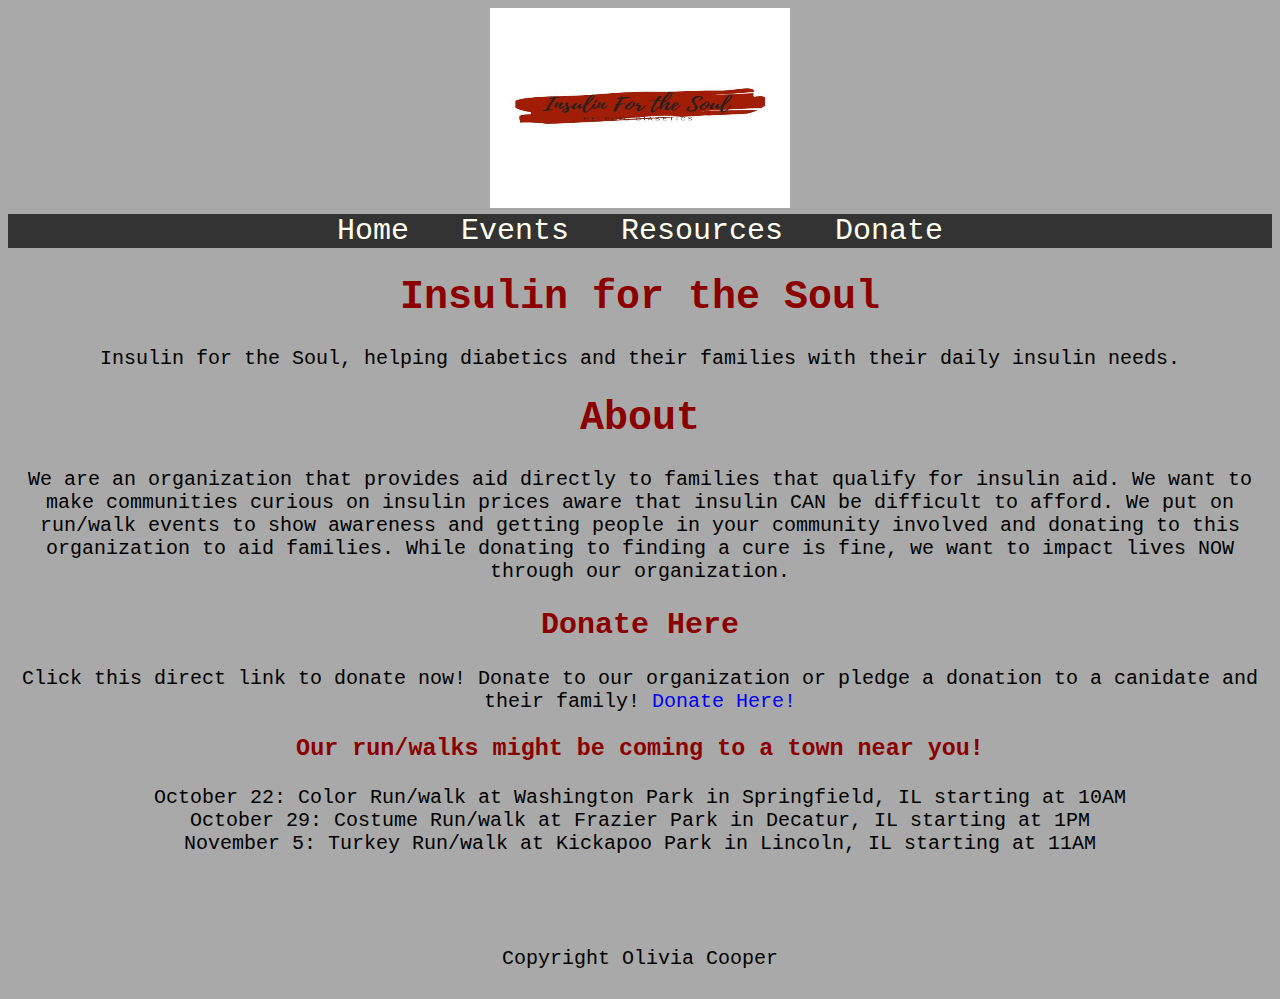
<file: index.html>
<!DOCTYPE html> 
<html>
<head>
    <meta name="viewport" content="width=device-width, initial-scale=1"> 
    <link href="css/issue.css" rel="stylesheet" type="text/css">
    <title> Home Page </title>
    <header> <img src ="images/Pink%20White%20Simple%20Watercolor%20%20Splash%20Logo%20-2.jpg" width="300" height= "200"> </header>
    </head>
<body> 
    <header>
    </header>
    <nav>
        <div class="topnav"> 
            <a href="index.html">Home</a>
            <a href="events.html">Events</a>
            <a href="resources.html">Resources</a>
            <a href="donate.html">Donate</a>
        </div>
    </nav>
    <h1> Insulin for the Soul</h1>
    <p> Insulin for the Soul, helping diabetics and their families with their daily insulin needs.</p>
    <h1> About</h1>
    <p2> We are an organization that provides aid directly to families that qualify for insulin aid. We want to make communities curious on insulin prices aware that insulin CAN be difficult to afford. We put on run/walk events to show awareness and getting people in your community involved and donating to this organization to aid families. While donating to finding a cure is fine, we want to impact lives NOW through our organization. </p2>
    <h2> Donate Here</h2>
    <p3> Click this direct link to donate now! Donate to our organization or pledge a donation to a canidate and their family!</p3> <a href= "https://docs.google.com/forms/d/e/1FAIpQLSdAG6AQ9fvlvNBfoSSRjNca5oBEDosbPoBaazDLN3yWqvHZNg/viewform?usp=sf_link">Donate Here!</a>
    
    <h3> Our run/walks might be coming to a town near you!</h3>
        <li> October 22: Color Run/walk at Washington Park in Springfield, IL starting at 10AM </li>
        <li> October 29: Costume Run/walk at Frazier Park in Decatur, IL starting at 1PM </li>
        <li> November 5: Turkey Run/walk at Kickapoo Park in Lincoln, IL starting at 11AM </li> 
    <br>
    <br>
    <br>
    <br>

    <footer> Copyright Olivia Cooper </footer>
    
    </body>
</html>
</file>
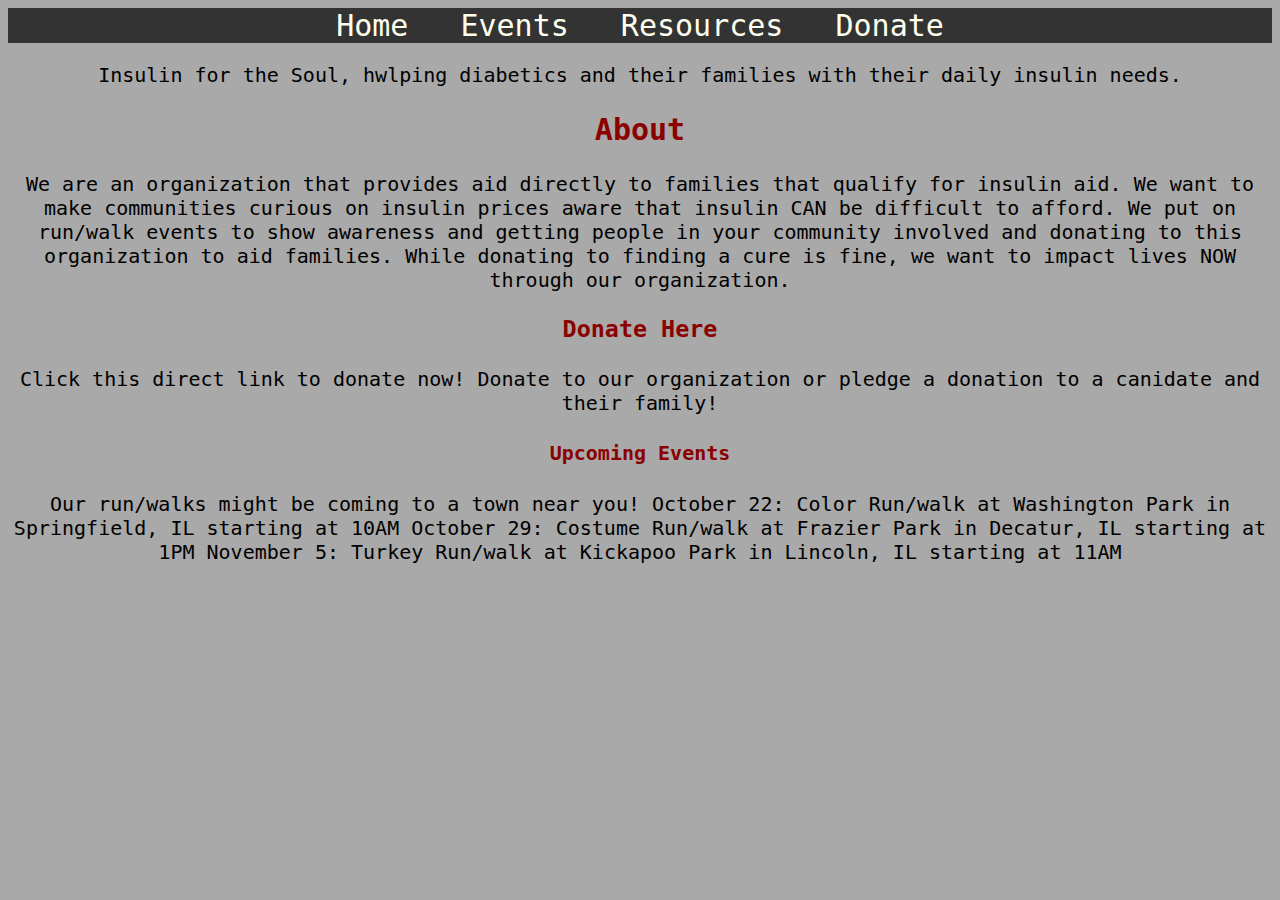
<file: about.html>
<!DOCTYPE html> 
<html>
<head>
    <meta name="viewport" content="width=device-width, initial-scale=1"> 
    <link href="css/issue.css" rel="stylesheet" type="text/css">
    <title> Issue Site Home Page</title>
    </head>
<body> 
    <header>
    </header>
    <nav>
        <div class="topnav"> 
            <a href="index.html">Home</a>
            <a href="events.html">Events</a>
            <a href="resources.html">Resources</a>
            <a href="donate.html">Donate</a>
        </div>
    </nav>
    <p> Insulin for the Soul, hwlping diabetics and their families with their daily insulin needs.</p>
    <h2> About</h2>
    <p2> We are an organization that provides aid directly to families that qualify for insulin aid. We want to make communities curious on insulin prices aware that insulin CAN be difficult to afford. We put on run/walk events to show awareness and getting people in your community involved and donating to this organization to aid families. While donating to finding a cure is fine, we want to impact lives NOW through our organization. </p2>
    <h3> Donate Here</h3>
    <p3> Click this direct link to donate now! Donate to our organization or pledge a donation to a canidate and their family!</p3>
    <h4> Upcoming Events</h4>
    <p4> Our run/walks might be coming to a town near you!
    October 22: Color Run/walk at Washington Park in Springfield, IL starting at 10AM 
    October 29: Costume Run/walk at Frazier Park in Decatur, IL starting at 1PM
    November 5: Turkey Run/walk at Kickapoo Park in Lincoln, IL starting at 11AM</p4>
    <aside> 
    </aside>
    
    <footer>
    </footer>
    
    </body>
</html>
</file>
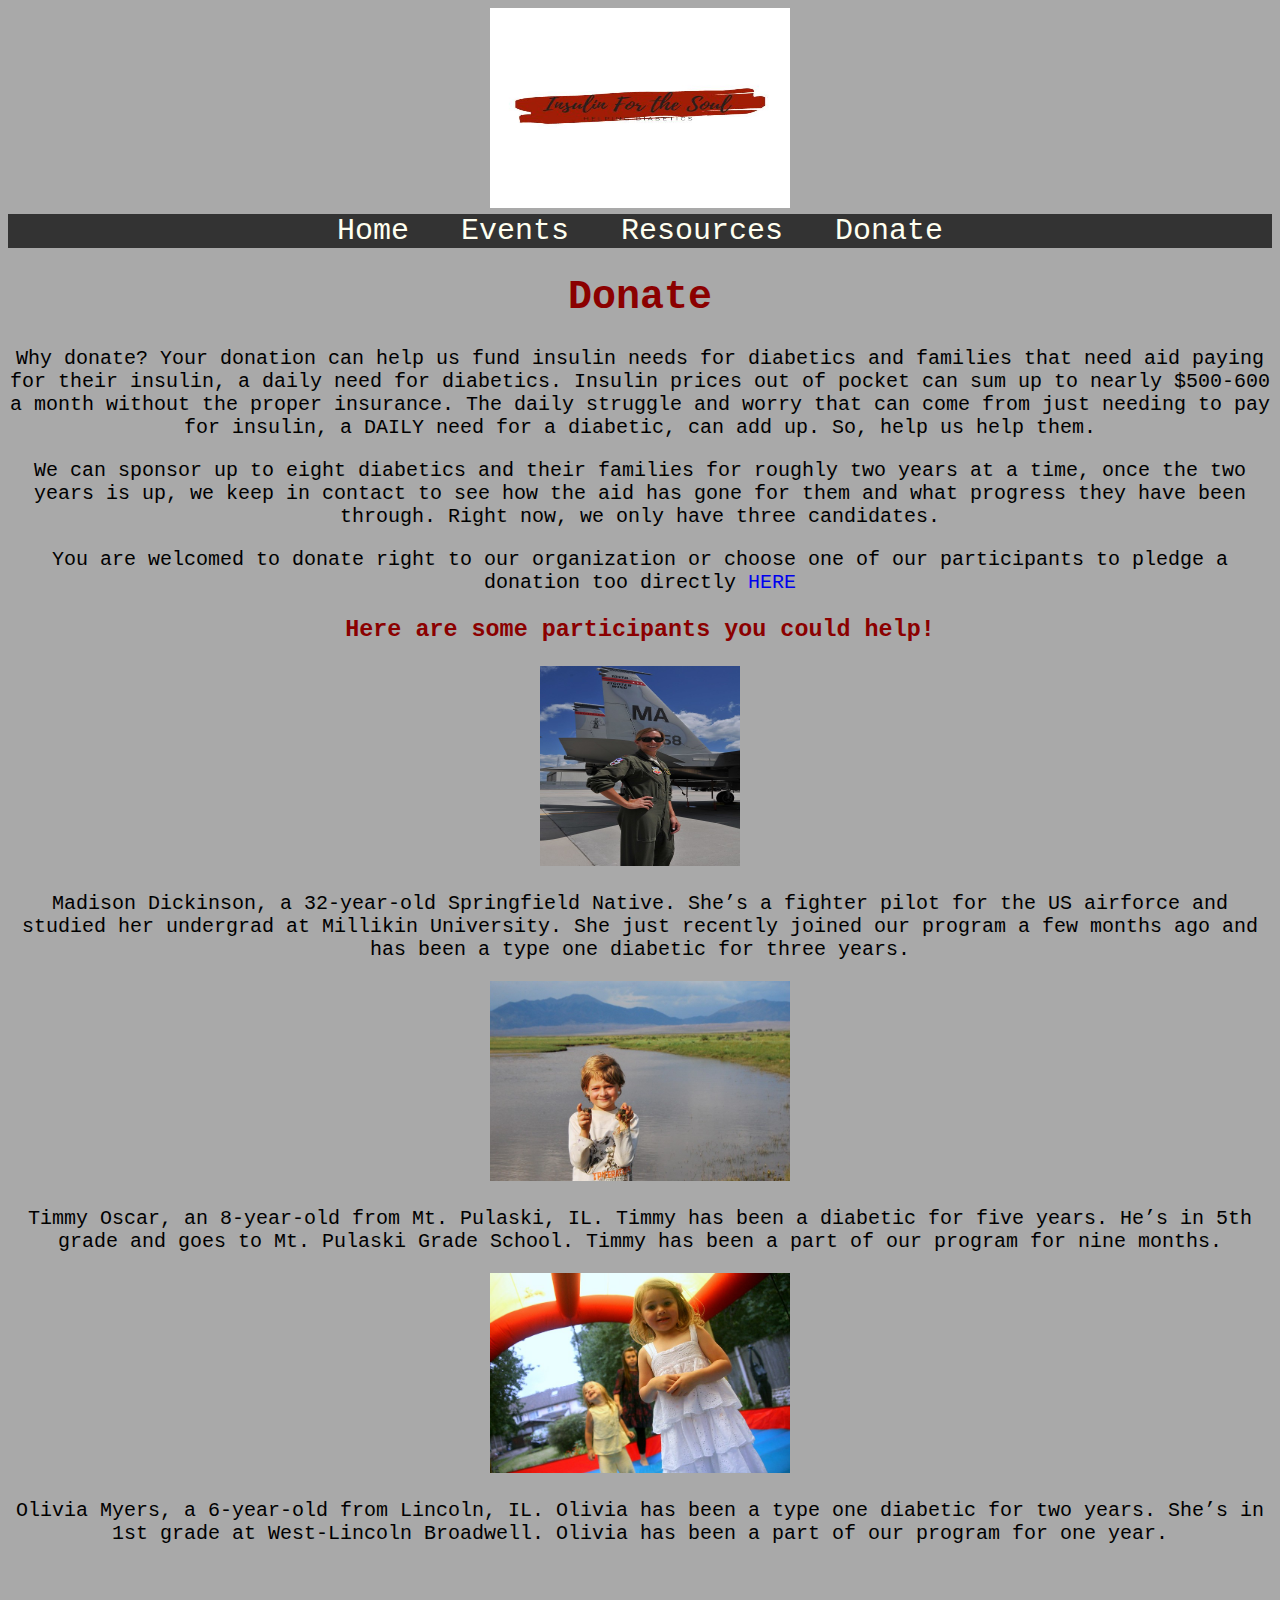
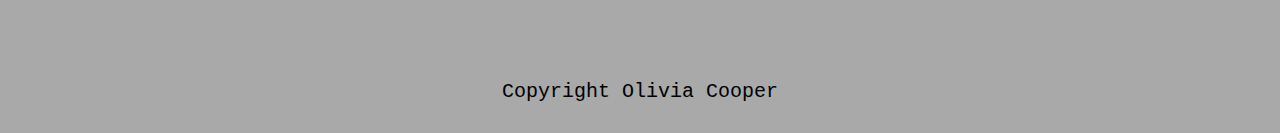
<file: donate.html>
<!DOCTYPE html> 
<html>
<head>
    <meta name="viewport" content="width=device-width, initial-scale=1"> 
    <link href="css/issue.css" rel="stylesheet" type="text/css">
    <title> Donate Page </title>
    <header> <img src ="images/Pink%20White%20Simple%20Watercolor%20%20Splash%20Logo%20-2.jpg" width="300" height= "200"> </header>
    </head>
<body> 
    <header>
    </header>
    <nav>
        <div class="topnav"> 
            <a href="index.html">Home</a>
            <a href="events.html">Events</a>
            <a href="resources.html">Resources</a>
            <a href="donate.html">Donate</a>
        </div>
    </nav>
    <h1> Donate</h1>
    <p> Why donate? Your donation can help us fund insulin needs for diabetics and families that need aid paying for their insulin, a daily need for diabetics. Insulin prices out of pocket can sum up to nearly $500-600 a month without the proper insurance. The daily struggle and worry that can come from just needing to pay for insulin, a DAILY need for a diabetic, can add up. So, help us help them. </p>
      <p> We can sponsor up to eight diabetics and their families for roughly two years at a time, once the two years is up, we keep in contact to see how the aid has gone for them and what progress they have been through. Right now, we only have three candidates. </p>
    <p> You are welcomed to donate right to our organization 
or choose one of our participants to pledge a donation too directly 


<a href="https://docs.google.com/forms/d/e/1FAIpQLSdAG6AQ9fvlvNBfoSSRjNca5oBEDosbPoBaazDLN3yWqvHZNg/viewform?usp=sf_link">HERE</a>
</p>
    <h3> Here are some participants you could help!</h3>
    <img src="images/48838717866_54d91a61aa_c.jpg" width="200" height="200"> 
    <p> Madison Dickinson, a 32-year-old Springfield Native. She’s a fighter pilot for the US airforce and studied her undergrad at Millikin University. She just recently joined our program a few months ago and has been a type one diabetic for three years.</p>
    <img src="images/12640920603_33b60ba596_c.jpg" width="300" height="200"> 
    <p> Timmy Oscar, an 8-year-old from Mt. Pulaski, IL. Timmy has been a diabetic for five years. He’s in 5th grade and goes to Mt. Pulaski Grade School. Timmy has been a part of our program for nine months. </p>
    <img src="images/7859737074_3ecbd42942_c.jpg" width="300" height="200">
    <p> Olivia Myers, a 6-year-old from Lincoln, IL. Olivia has been a type one diabetic for two years. She’s in 1st grade at West-Lincoln Broadwell. Olivia has been a part of our program for one year. </p>
    <br>
    <br>
    <br>
    <br>
    <br>
    
    <footer>Copyright Olivia Cooper</footer>
</file>
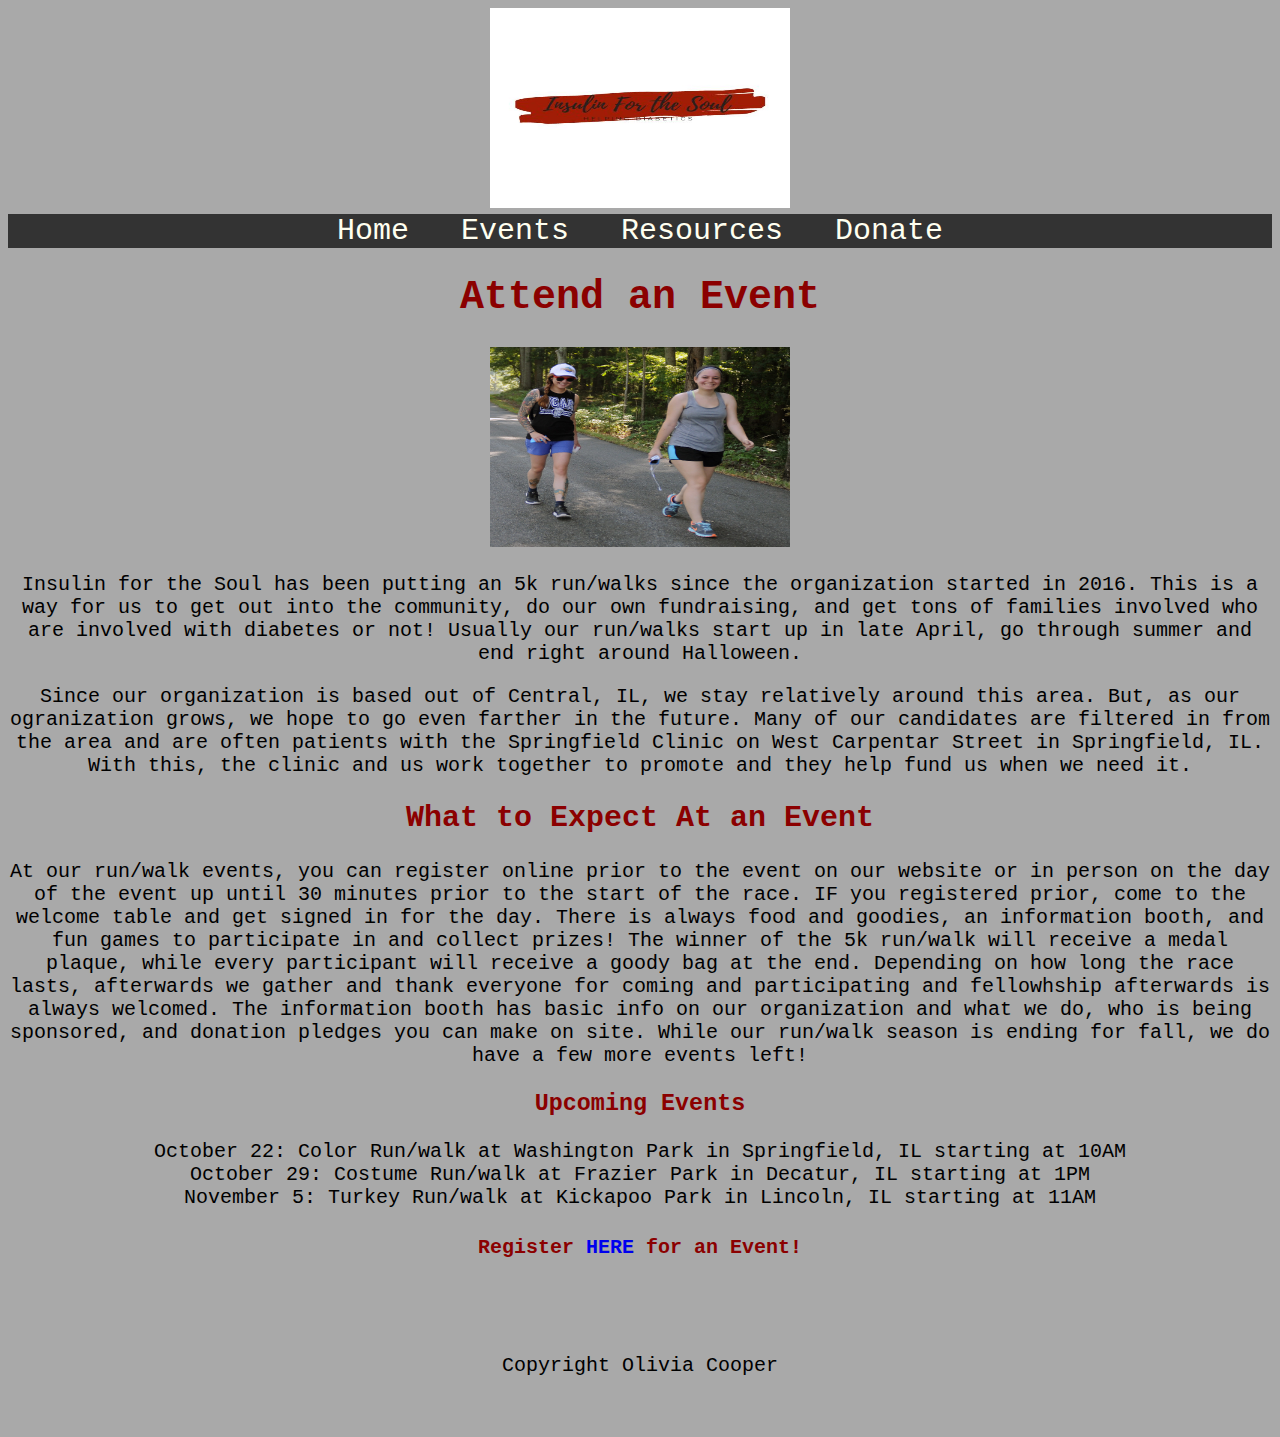
<file: events.html>
<!DOCTYPE html> 
<html>
<head>
    <meta name="viewport" content="width=device-width, initial-scale=1"> 
    <link href="css/issue.css" rel="stylesheet" type="text/css">
    <title>  Events Page</title>
    <header> <img src="images/Pink%20White%20Simple%20Watercolor%20%20Splash%20Logo%20-2.jpg" width="300" height= "200"></header>
    </head>
<body> 
    <header> </header>
  
    <nav>
        <div class="topnav"> 
            <a href="index.html">Home</a>
            <a href="events.html">Events</a>
            <a href="resources.html">Resources</a>
            <a href="donate.html">Donate</a>
        </div>
    </nav>
    <h1> Attend an Event </h1>
    <img src="images/15069868421_1fe6e527b1_c.jpg" width="300" height="200">
    <p> Insulin for the Soul has been putting an 5k run/walks since the organization started in 2016. This is a way for us to get out into the community, do our own fundraising, and get tons of families involved who are involved with diabetes or not! Usually our run/walks start up in late April, go through summer and end right around Halloween.</p>
    
    
    <p2> Since our organization is based out of Central, IL, we stay relatively around this area. But, as our ogranization grows, we hope to go even farther in the future.</p2>
    
    <p3> Many of our candidates are filtered in from the area and are often patients with the Springfield Clinic on West Carpentar Street in Springfield, IL. With this, the clinic and us work together to promote and they help fund us when we need it. </p3>
    <h2> What to Expect At an Event</h2>
    <p4> At our run/walk events, you can register online prior to the event on our website or in person on the day of the event up until 30 minutes prior to the start of the race. IF you registered prior, come to the welcome table and get signed in for the day. There is always food and goodies, an information booth, and fun games to participate in and collect prizes! The winner of the 5k run/walk will receive a medal plaque, while every participant will receive a goody bag at the end. Depending on how long the race lasts, afterwards we gather and thank everyone for coming and participating and fellowhship afterwards is always welcomed. The information booth has basic info on our organization and what we do, who is being sponsored, and donation pledges you can make on site. 
    </p4>
     
    <p5> While our run/walk season is ending for fall, we do have a few more events left! </p5>
   
    <h3> Upcoming Events </h3>
    <li> October 22: Color Run/walk at Washington Park in Springfield, IL starting at 10AM </li>
        <li> October 29: Costume Run/walk at Frazier Park in Decatur, IL starting at 1PM </li>
        <li> November 5: Turkey Run/walk at Kickapoo Park in Lincoln, IL starting at 11AM </li>
    <h4> Register <a href="https://docs.google.com/forms/d/e/1FAIpQLSf7-4V52pD_D1MtbjDd4c0vMARj01Yww3t_hIpcIDZPzF6HMg/viewform?usp=sf_link">HERE</a> for an Event!</h4>
    <aside> 
    </aside>
    <br>
    <br>
    <br>
    
    <footer>Copyright Olivia Cooper 
    </footer>
    
    </body>
</html>
</file>
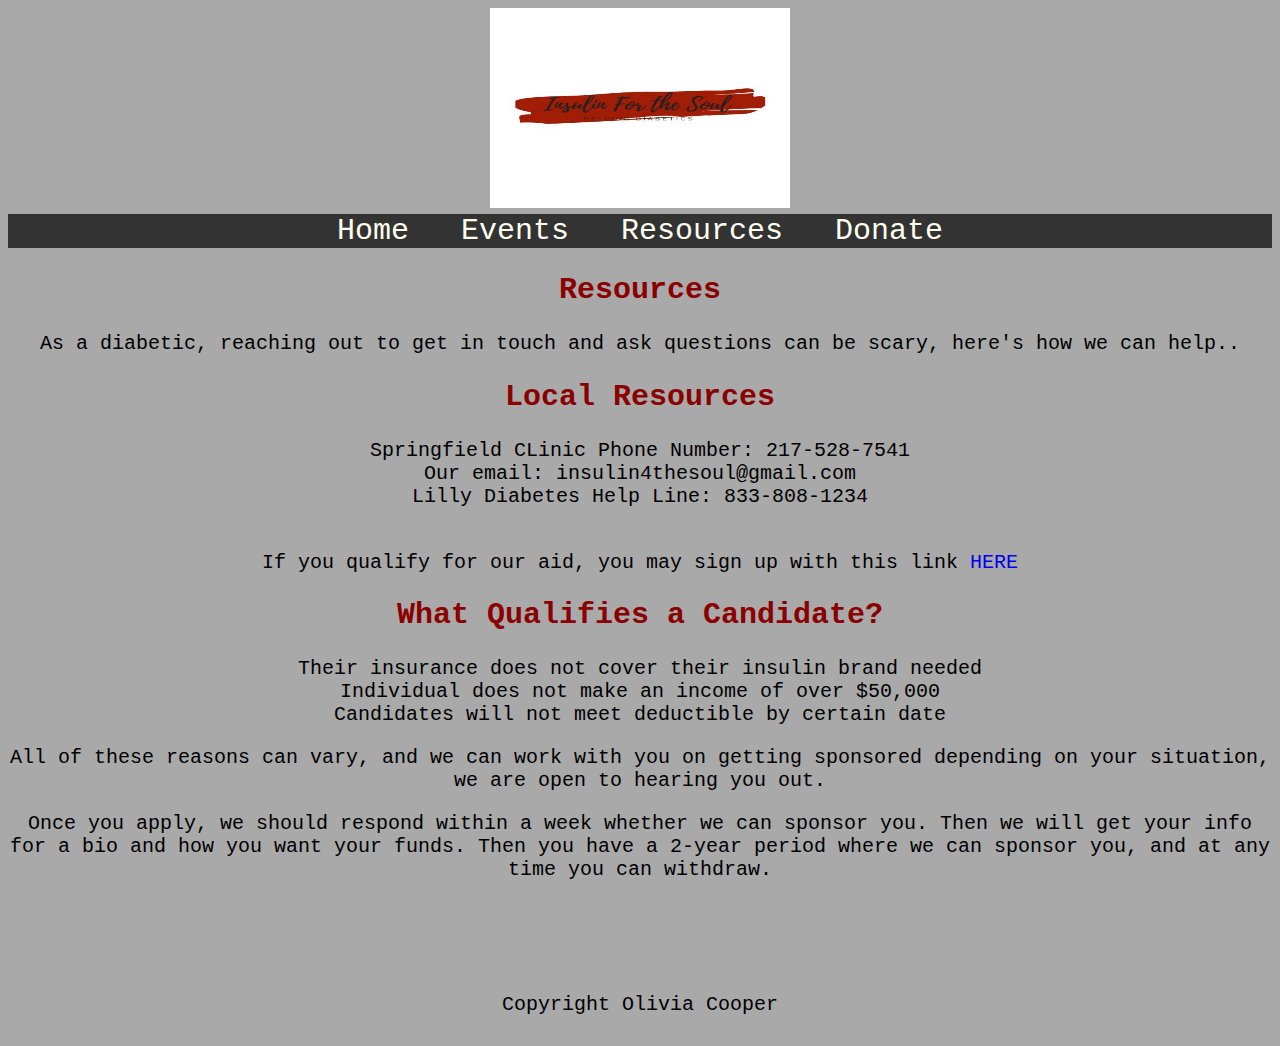
<file: resources.html>
<!DOCTYPE html> 
<html>
<head>
    <meta name="viewport" content="width=device-width, initial-scale=1"> 
    <link href="css/issue.css" rel="stylesheet" type="text/css">
    <title> Resource Page </title>
    <header> <img src ="images/Pink%20White%20Simple%20Watercolor%20%20Splash%20Logo%20-2.jpg" width="300" height= "200"> </header>
    </head>
<body> 
    <header>
    </header>
    <nav>
        <div class="topnav"> 
            <a href="index.html">Home</a>
            <a href="events.html">Events</a>
            <a href="resources.html">Resources</a>
            <a href="donate.html">Donate</a>
        </div>
        <h2> Resources</h2>
        <p> As a diabetic, reaching out to get in touch and ask questions can be scary, here's how we can help..</p>
        <h2> Local Resources </h2>
        <li>Springfield CLinic Phone Number: 217-528-7541</li>
        <li> Our email: insulin4thesoul@gmail.com</li>
        <li> Lilly Diabetes Help Line: 833-808-1234</li>
        <br>
        <p> If you qualify for our aid, you may sign up with this link <a href="https://docs.google.com/forms/d/e/1FAIpQLSeIdDvQGUrWJ8O3hWaDD-GhXFrl3qCn94sEEUrfXSZCBvAKiQ/viewform?usp=sf_link"> HERE</a> </p>
        <h2> What Qualifies a Candidate?</h2>
        <li> Their insurance does not cover their insulin brand needed </li>
        <li> Individual does not make an income of over $50,000</li>
        <li> Candidates will not meet deductible by certain date</li>
        <p> All of these reasons can vary, and we can work with you on getting sponsored depending on your situation, we are open to hearing you out. </p>
        <p> Once you apply, we should respond within a week whether we can sponsor you. Then we will get your info for a bio and how you want your funds. Then you have a 2-year period where we can sponsor you, and at any time you can withdraw. </p>
        <br>
        <br> 
        <br>
        <br>
        <footer>Copyright Olivia Cooper </footer>
</file>
<file: css/issue.css>
body {background-color: darkgrey} 
body{font-family:monospace}
h1 {color: darkred}
h2 {color:darkred} 
h3 {color: darkred}
h4 {color: darkred}
body{font-size: 20px  } 
body {text-align: center}
ul {list-style-type: none;}
 a {text-decoration: none;}
.topnav {
  overflow: hidden;
  background-color: #333;
}
<meta name="viewport" content="width=device-width, initial-scale=1">
<style>
body {
  margin: auto;
  font-family: Arial, Helvetica, sans-serif;
}
.topnav a {
  float: center;
  color: ivory;
  text-align: center;
  padding: 20px ;
  text-decoration: none;
  font-size: 30px;
}

.topnav a:hover {
  background-color: #ddd;
  color: darkred;
}

.topnav a.active {
  background-color: #04AA6D;
  color: skyblue;
</file>
